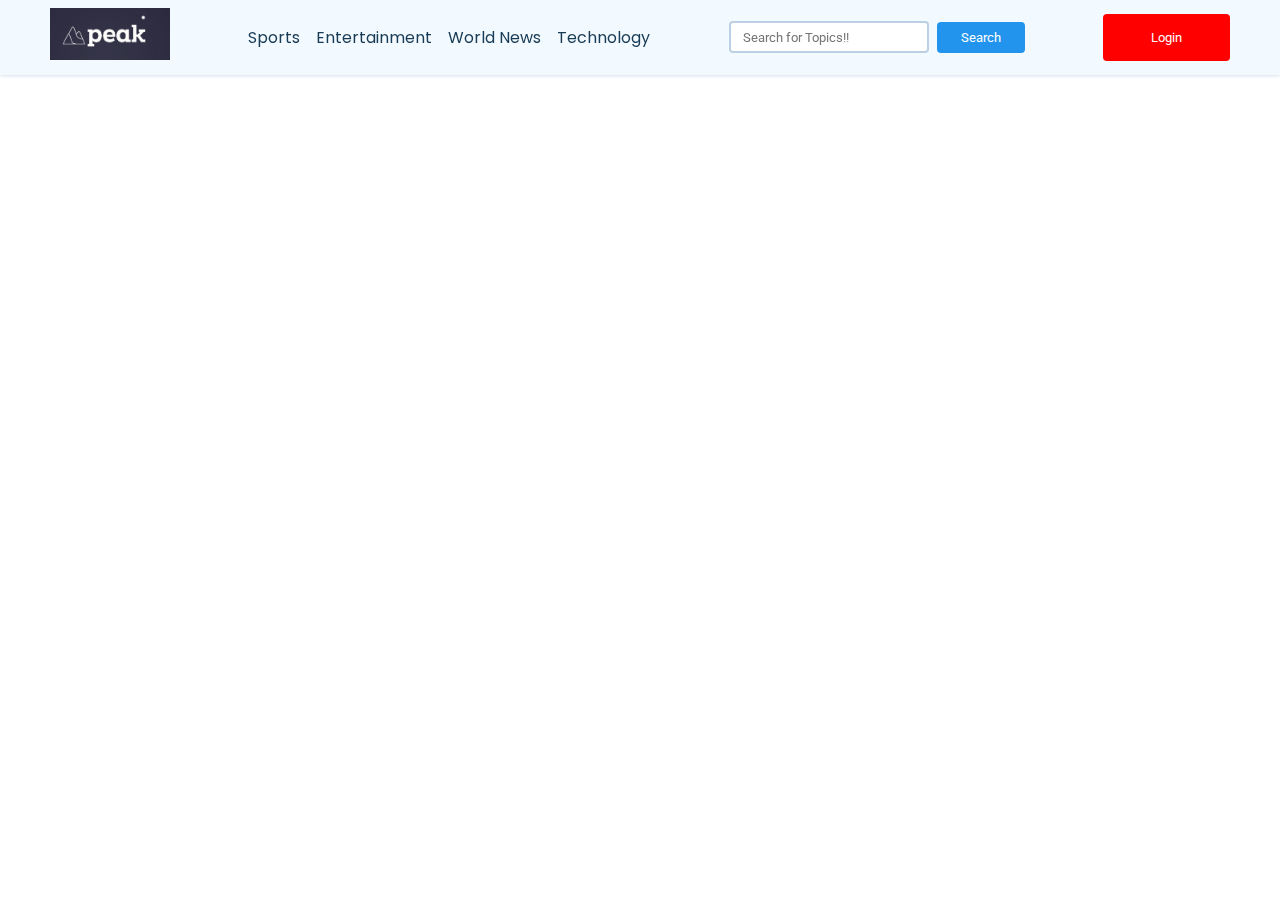
<file: index.html>
<!DOCTYPE html>
<html lang="en">
<head>
    <meta charset="UTF-8">
    <meta http-equiv="X-UA-Compatible" content="IE=edge">
    <meta name="viewport" content="width=device-width, initial-scale=1.0">
    <title>News Aggregator</title>
    <link href='style.css' rel="stylesheet">
</head>
<body>
    
    <nav>
        <!--This is the main div part for the logo along with the search bar and other sub classes-->
        <div class="main-nav container flex">
            <a href="#" onclick="reload()" class="company-logo">
                <img src="images.jpeg/Screenshot 2023-10-31 114340.png" alt = 'company logo' id="logo">
            </a>
            <div class="nav-links">
                <ul class="flex">
                    <li class="hover-link nav-item" id="sports" onclick="onNavItemClick('sports')">Sports</li>
                    <li class="hover-link nav-item" id="entertainment" onclick="onNavItemClick('entertainment')">Entertainment</li>
                    <li class="hover-link nav-item" id="worldnews" onclick="onNavItemClick('worldnews')">World News</li>
                    <li class="hover-link nav-item" id="technology" onclick="onNavItemClick('technology')">Technology</li>
                </ul>
            </div>
            <div class="search-bar flex">
                <input  type="text" id="search-text" class="news-input" placeholder="Search for Topics!!">    
                <button id="search-button" class="search-button">Search</button>
            </div>
            <div class="login">
                <button id="login" class="login">Login</button>
            </div>
        </div>
    </nav>
    <main>
        <div class="cards-container container flex" id="cards-container">
            
        </div>
    </main>
    <template id="template-news-card">
        <div class="card">
            <div class="card-header">
                <img src="https://via.placeholder.com/400x200" alt="news-image" id="news-img">
            </div>
            <div class="card-content">
                <h3 id="news-title">This is the Title</h3>
                <h6 class="news-source" id="news-source">End Gadget 26/08/2023</h6>
                <p class="news-desc" id="news-desc">Lorem, ipsum dolor sit amet consectetur adipisicing elit. Recusandae saepe quis voluptatum quisquam vitae doloremque facilis molestias quae ratione cumque!</p>
            </div>
        </div>
    </template>

    <script src="script.js"></script>
</body>
</html>
</file>
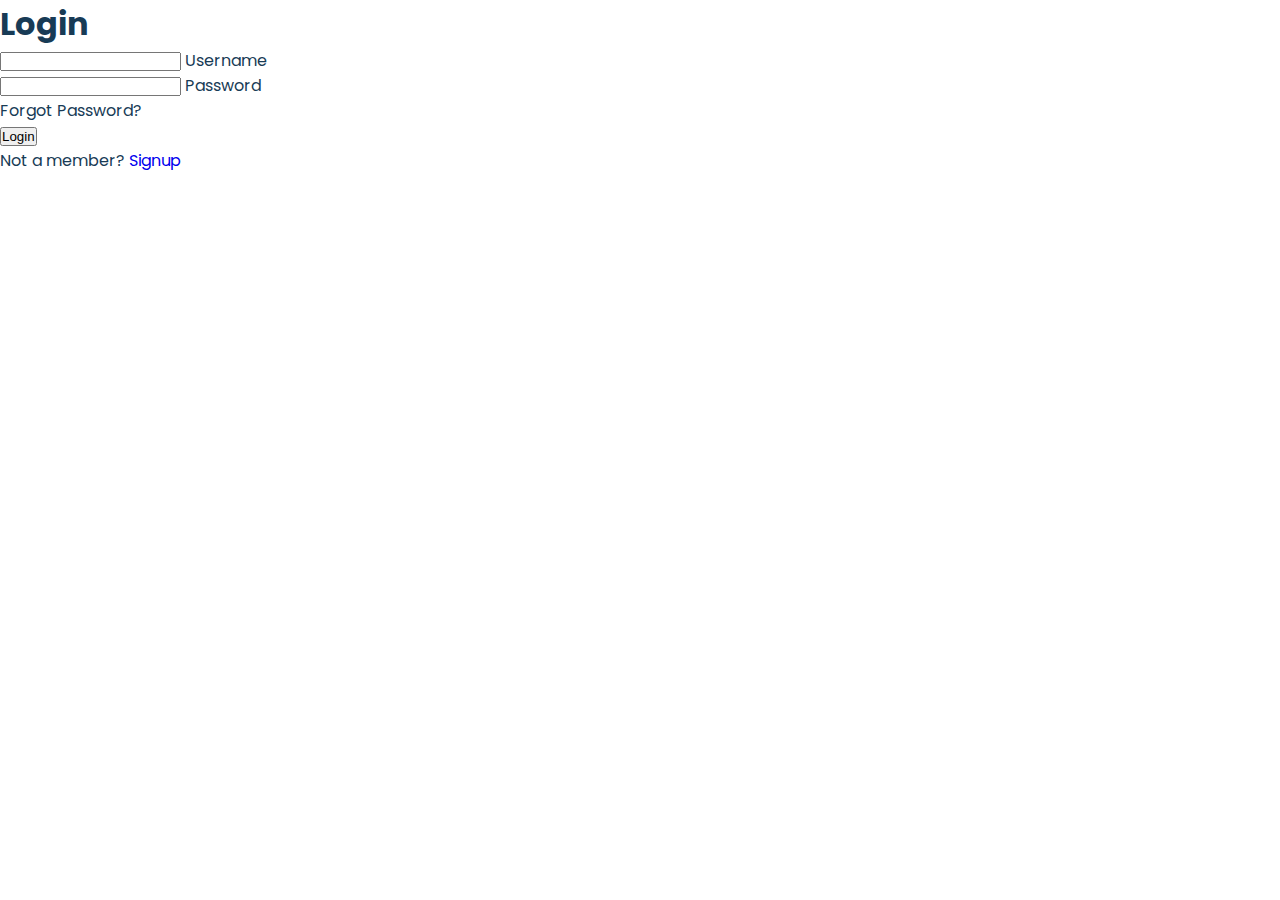
<file: login page index.html>
<!DOCTYPE html>
<!-- Coding By CodingNepal - youtube.com/codingnepal -->
<html lang="en" dir="ltr">
  <head>
    <meta charset="utf-8">
    <title>Animated Login Form | CodingNepal</title>
    <link rel="stylesheet" href="style.css">
  </head>
  <body>
    <div class="center">
      <h1>Login</h1>
      <form method="post">
        <div class="txt_field">
          <input type="text" required>
          <span></span>
          <label>Username</label>
        </div>
        <div class="txt_field">
          <input type="password" required>
          <span></span>
          <label>Password</label>
        </div>
        <div class="pass">Forgot Password?</div>
        <input type="submit" value="Login">
        <div class="signup_link">
          Not a member? <a href="#">Signup</a>
        </div>
      </form>
    </div>

  </body>
</html>
</file>
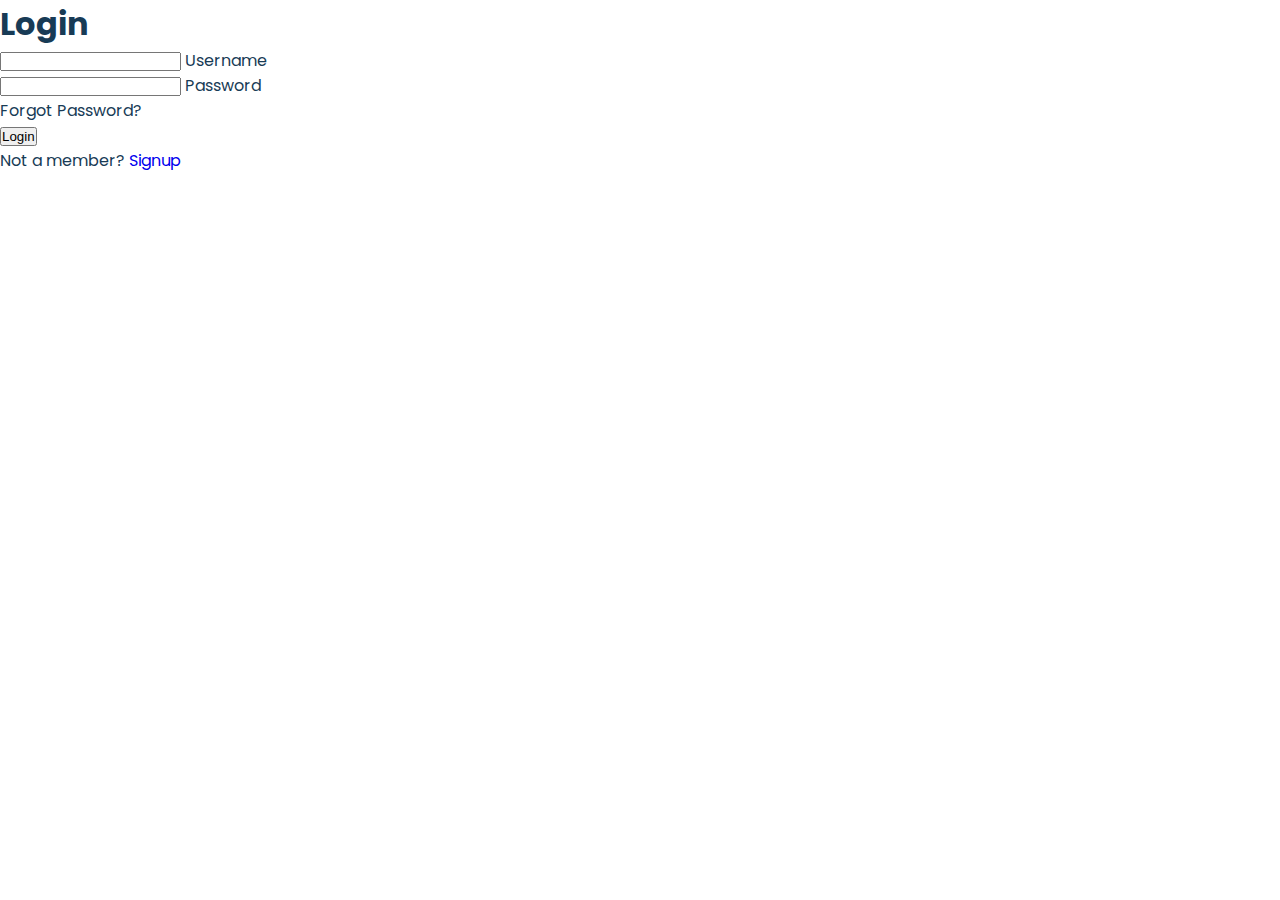
<file: login-page-index.html>
<!DOCTYPE html>
<html lang="en" dir="ltr">
  <head>
    <meta charset="utf-8">
    <title>Peak Login Page</title>
    <link rel="stylesheet" href="style.css">
  </head>
  <body>
    <div class="center">
      <h1>Login</h1>
      <form method="post">
        <div class="txt_field">
          <input type="text" required>
          <span></span>
          <label>Username</label>
        </div>
        <div class="txt_field">
          <input type="password" required>
          <span></span>
          <label>Password</label>
        </div>
        <div class="pass">Forgot Password?</div>
        <input type="submit" value="Login">
        <div class="signup_link">
          Not a member? <a href="#">Signup</a>
        </div>
      </form>
    </div>

  </body>
</html>
</file>
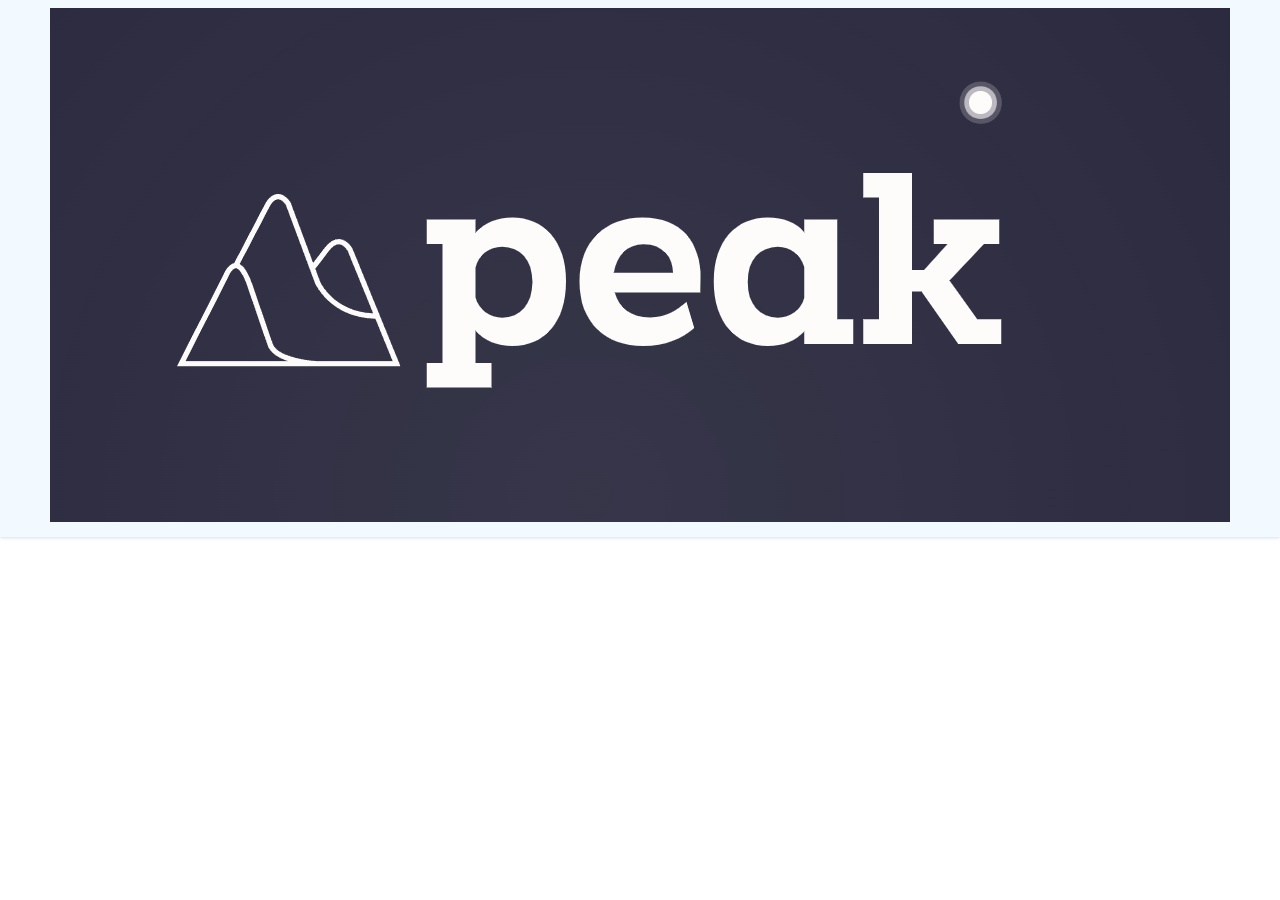
<file: sports.html>
<!DOCTYPE html>
<html lang="en">
<head>
    <meta charset="UTF-8">
    <meta name="viewport" content="width=device-width, initial-scale=1.0">
    <title>News Aggregator</title>
    <link href='style.css' rel="stylesheet">
</head>
<body>
    
    <nav>
        <!--This is the main div part for the logo along with the search bar and other sub classes-->
        <div class="main-nav container flex">
            <a href="#">
                <img src="images.jpeg/Screenshot 2023-10-31 114340.png" alt = 'company logo' id="logo">
            </a>
            <div class="search-bar">
                <form action="sports.html" method="get">
                                    <input  type="text" id="news-input" class="news-input" placeholder="Search for Topics!!">    
                <button id="searchlogo" class="search-button"></button>
                </form>
            
            </div>
        </div>
    </nav>

    <main></main>
</body>
</html>
</file>
<file: style.css>
@import url("https://fonts.googleapis.com/css2?family=Poppins:wght@500&family=Roboto:wght@500&display=swap");

* {
    padding: 0;
    margin: 0;
    box-sizing: border-box;
}

:root {
    --primary-text-color: #183b56;
    --secondary-text-color: #577592;
    --accent-color: #2294ed;
    --accent-color-dark: #1d69a3;
}

body {
    font-family: "Poppins", sans-serif;
    color: var(--primary-text-color);
}

p {
    font-family: "Roboto", sans-serif;
    color: var(--secondary-text-color);
    line-height: 1.4rem;
}

a {
    text-decoration: none;
}

ul {
    list-style: none;
}

.flex {
    display: flex;
    align-items: center;
}

.container {
    max-width: 1180px;
    margin-inline: auto;
    overflow: hidden;
}

nav {
    background-color: #f3faff;
    box-shadow: 0 0 4px #bbd0e2;
    position: fixed;
    top: 0;
    z-index: 99;
    left: 0;
    right: 0;
}

.main-nav {
    justify-content: space-between;
    padding-block: 8px;
}

.company-logo img {
    width: 120px;
}

.nav-links ul {
    gap: 16px;
}

.hover-link {
    cursor: pointer;
}

.hover-link:hover {
    color: var(--secondary-text-color);
}

.hover-link:active {
    color: red;
}

.nav-item.active {
    color: var(--accent-color);
}

.search-bar {
    height: 32px;
    gap: 8px;
}

.news-input {
    width: 200px;
    height: 100%;
    padding-inline: 12px;
    border-radius: 4px;
    border: 2px solid #bbd0e2;
    font-family: "Roboto", sans-serif;
}

.search-button {
    background-color: var(--accent-color);
    color: white;
    padding: 8px 24px;
    border: none;
    border-radius: 4px;
    cursor: pointer;
    font-family: "Roboto", sans-serif;
}

.search-button:hover {
    background-color: var(--accent-color-dark);
}
.login{
    background-color: red;
    color: white;
    padding: 8px 24px;
    border: none;
    border-radius:  4px;
    cursor: pointer;
    font-family: "Roboto", sans-serif;
}
main {
    padding-block: 20px;
    margin-top: 80px;
}

.cards-container {
    justify-content: space-between;
    flex-wrap: wrap;
    row-gap: 20px;
    align-items: start;
}

.card {
    width: 360px;
    min-height: 400px;
    box-shadow: 0 0 4px #d4ecff;
    border-radius: 4px;
    cursor: pointer;
    background-color: #fff;
    overflow: hidden;
    transition: all 0.3s ease;
}

.card:hover {
    box-shadow: 1px 1px 8px #d4ecff;
    background-color: #f9fdff;
    transform: translateY(-2px);
}

.card-header img {
    width: 100%;
    height: 180px;
    object-fit: cover;
}

.card-content {
    padding: 12px;
}

.news-source {
    margin-block: 12px;
}
</file>
